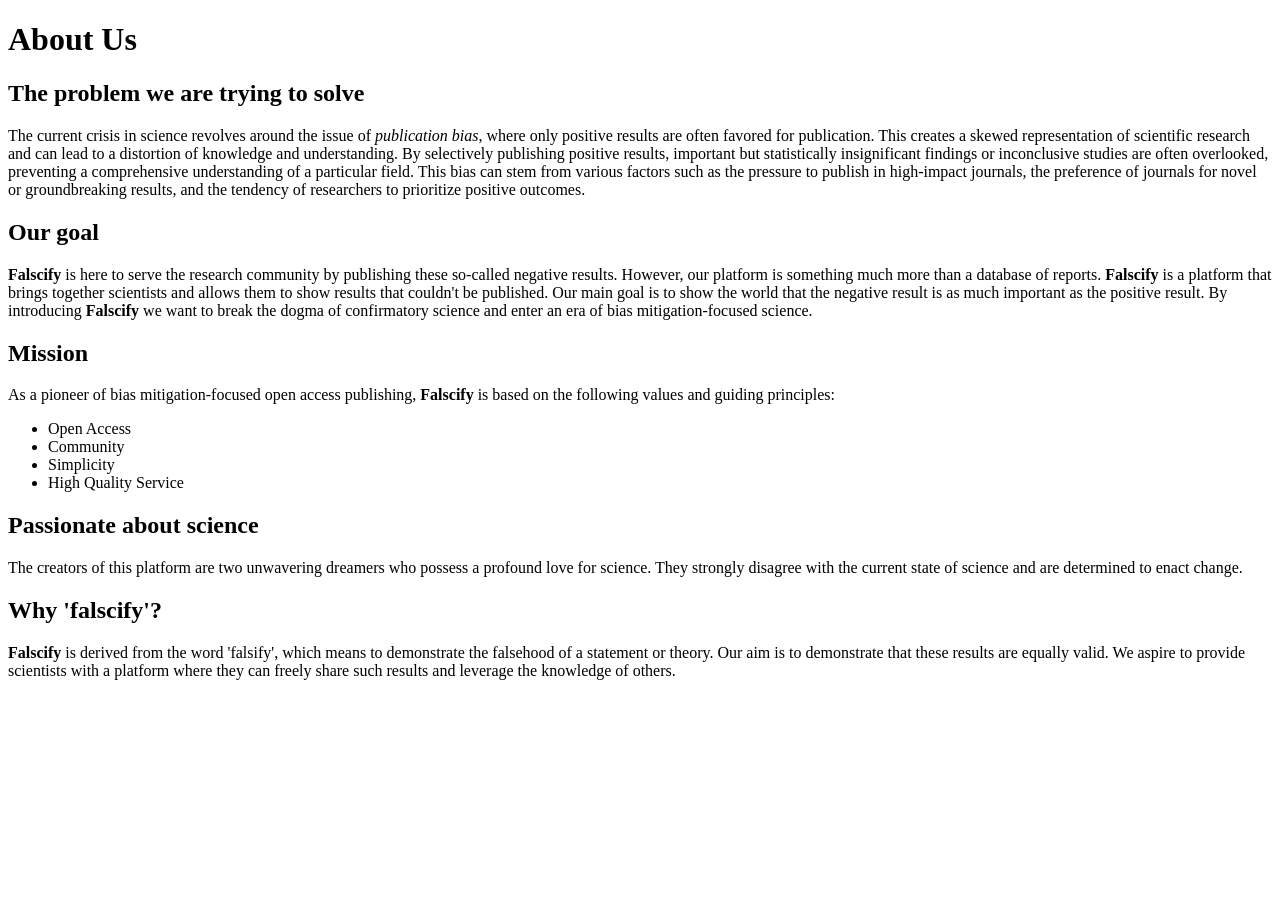
<file: website/en/html/about.html>
<!DOCTYPE html>
<html>
  <div class="body-text-container">

    <h1>About Us</h1>

    <!-- Problem statement -->
    <h2>The problem we are trying to solve</h2>
    <div class="paragraph">
      The current crisis in science revolves around the issue of <i>publication bias</i>,
      where only positive results are often favored for publication. This creates
      a skewed representation of scientific research and can lead to a distortion
      of knowledge and understanding. By selectively publishing positive results,
      important but statistically insignificant findings or inconclusive studies
      are often overlooked, preventing a comprehensive understanding of a particular
      field. This bias can stem from various factors such as the pressure to publish in
      high-impact journals, the preference of journals for novel or groundbreaking results,
      and the tendency of researchers to prioritize positive outcomes.
    </div>

    <!-- Goal -->
    <h2>Our goal</h2>
    <div class="paragraph">
      <b>Falscify</b> is here to serve the research community by publishing these so-called negative
      results. However, our platform is something much more than a database of reports.
      <b>Falscify</b> is a platform that brings together scientists and allows them to show
      results that couldn't be published. Our main goal is to show the world that the
      negative result is as much important as the positive result. By introducing
      <b>Falscify</b> we want to break the dogma of confirmatory science and enter an era
      of bias mitigation-focused science.
    </div>

    <!-- Mission -->
    <h2>Mission</h2>
    <div class="paragraph">
      As a pioneer of bias mitigation-focused open access publishing,
      <b>Falscify</b> is based on the following values and guiding principles:
      <ul class="bullet-list">
        <li>Open Access</li>
        <li>Community</li>
        <li>Simplicity</li>
        <li>High Quality Service</li>
      </ul>
    </div>

    <!-- Team -->
    <h2>Passionate about science</h2>
    <div class="paragraph">
      The creators of this platform are two unwavering dreamers who possess a
      profound love for science. They strongly disagree with the current state
      of science and are determined to enact change.
    </div>

    <!-- Name -->
    <h2><b>Why 'falscify'?</b></h2>
    <div class="paragraph">
      <b>Falscify</b> is derived from the word 'falsify', which means to demonstrate the
      falsehood of a statement or theory. Our aim is to demonstrate that these
      results are equally valid. We aspire to provide scientists with a platform
      where they can freely share such results and leverage the knowledge of others.
    </div>
  </div>
</html>
</file>
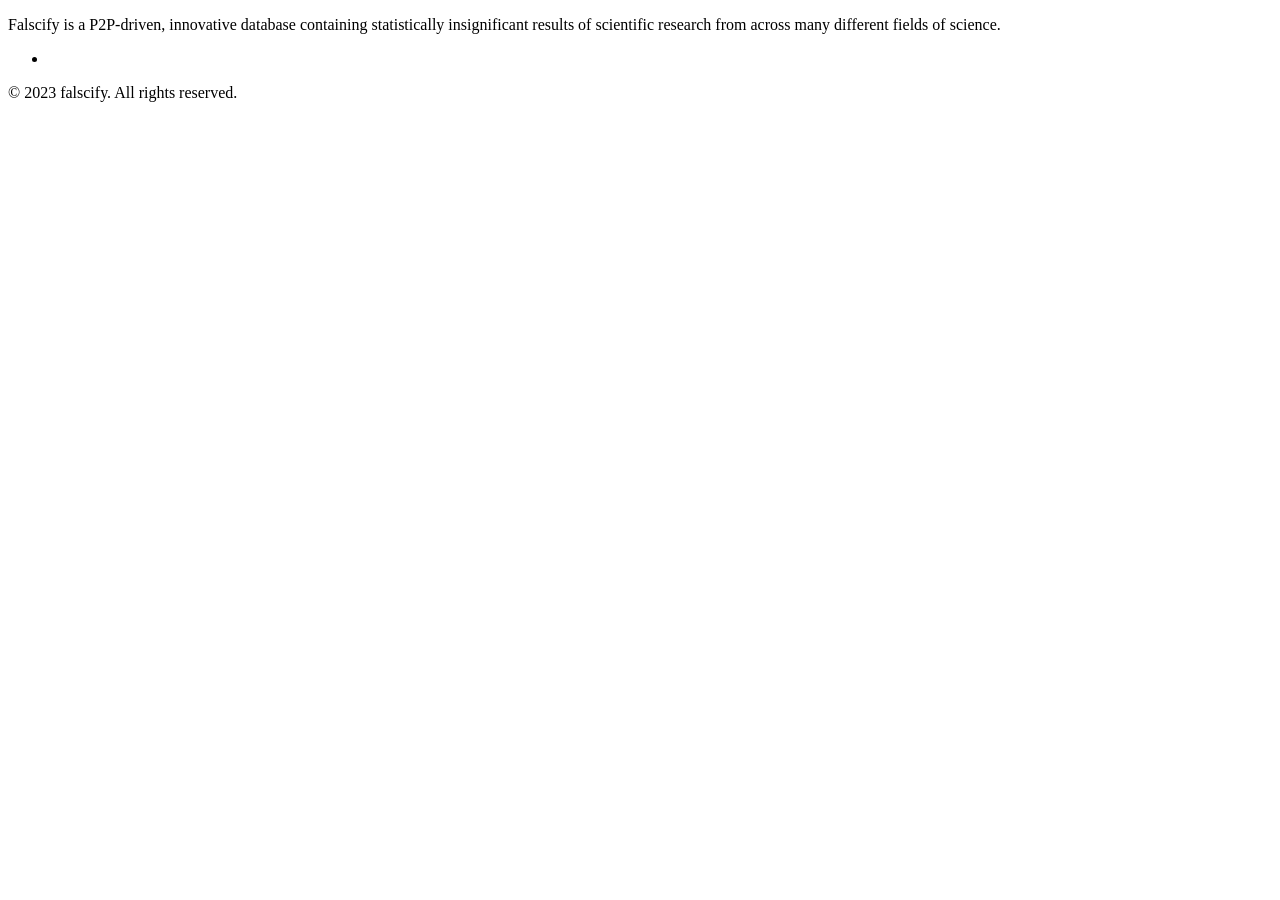
<file: website/en/html/footer.html>
<!DOCTYPE html>
<html>
<footer class="footer">
  <div id="footer-container">
    <div id="company-data">
      <p id="company-description">

        Falscify is a P2P-driven, innovative database containing
        statistically insignificant results of scientific research
        from across many different fields of science.

      </p>
      <ul class="list social-media">
        <li class="list-item">
          <a href="https://www.linkedin.com/" target="_blank" class="list-link">
            <i class="ri-linkedin-line"></i>
          </a>
          <a href="https://twitter.com/" target="_blank" class="list-link">
            <i class="ri-twitter-line"></i>
          </a>
          <a href="https://www.instagram.com/" target="_blank" class="list-link">
            <i class="ri-instagram-line"></i>
          </a>
        </li>
      </ul>
      <span class="copyright-notice">&copy; 2023 falscify. All rights reserved.</span>
    </div>
  </div>
</footer>
</html>
</file>
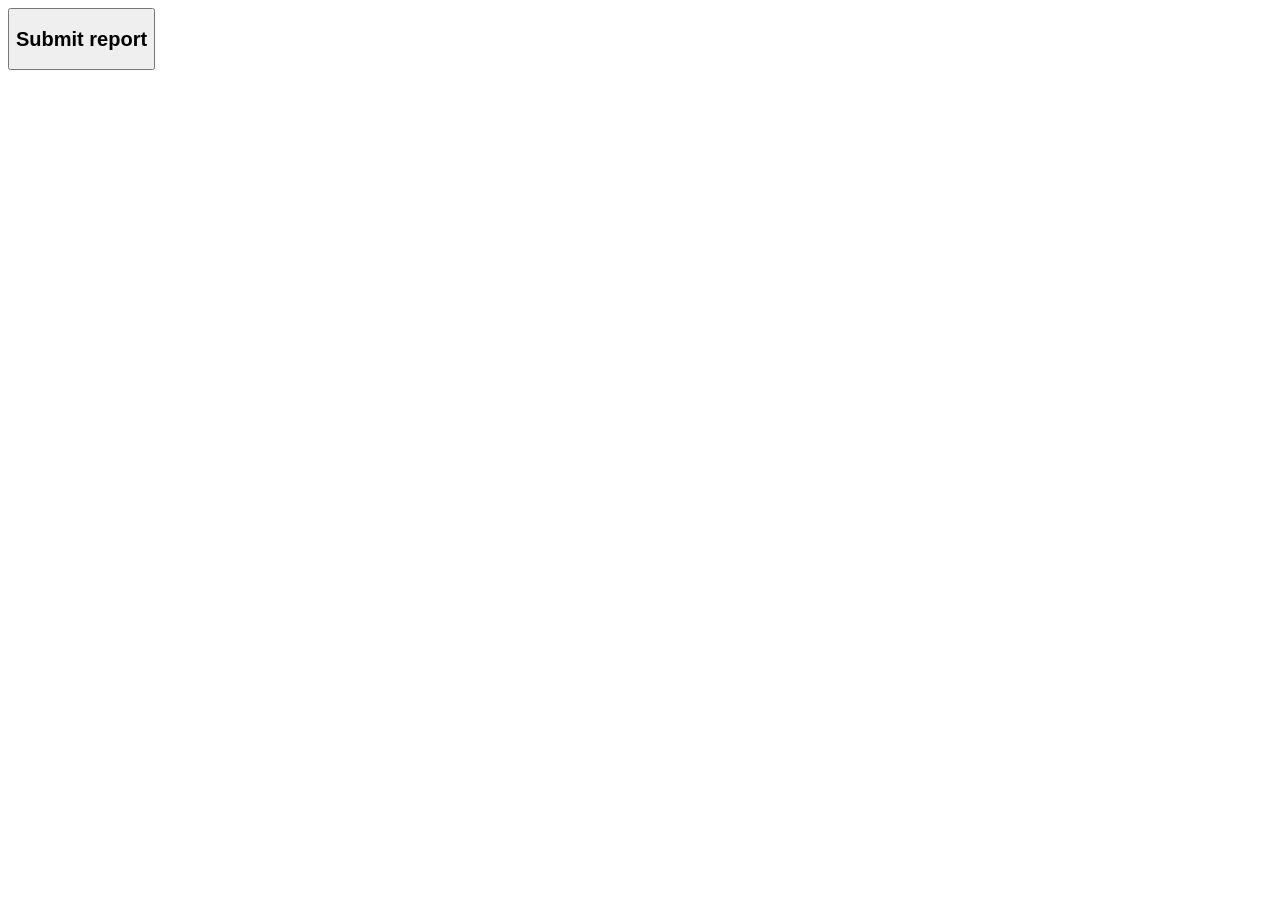
<file: website/en/html/report_submit_btn.html>
<!DOCTYPE html>
<html>
<div class="container submission-btn-container">
  <a href="/en/submit.php">
    <button class="btn submission-btn">
      <h2>Submit report</h2>
      <i class="ri-check-line"></i>
    </button>
  </a>
</div>

</html>
</file>
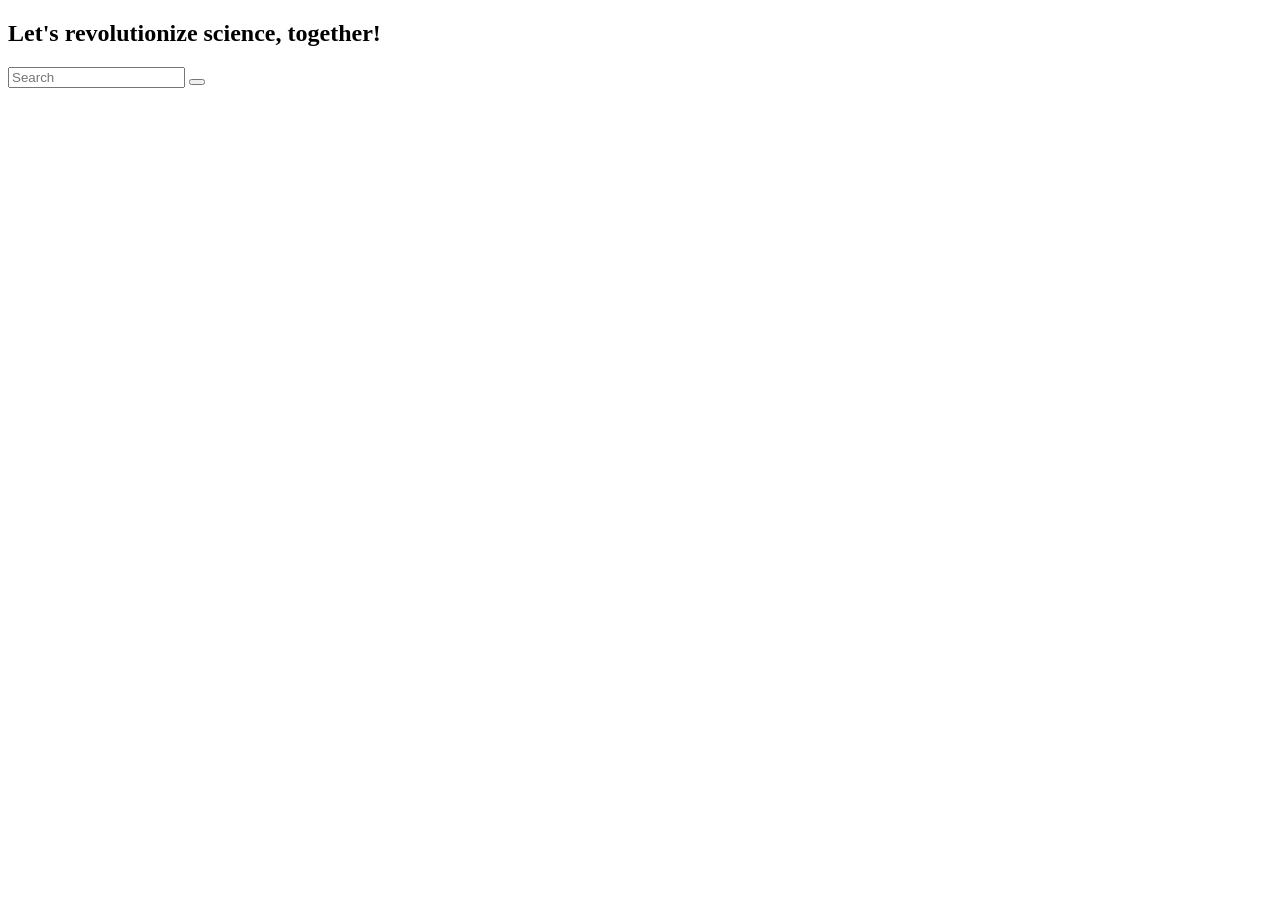
<file: website/en/html/search_bar.html>
<!DOCTYPE html>
<html>
<div class="container search-bar-container">
  <h2>Let's revolutionize science, together!</h2>
  <form action="search.php" method="post" class="search-bar">
    <input type="search" name="query" id="search" placeholder="Search">
    <button class="btn" id="search-btn">
      <i class="ri-search-line" type="submit"></i>
    </button>
  </form>
</div>
</html>
</file>
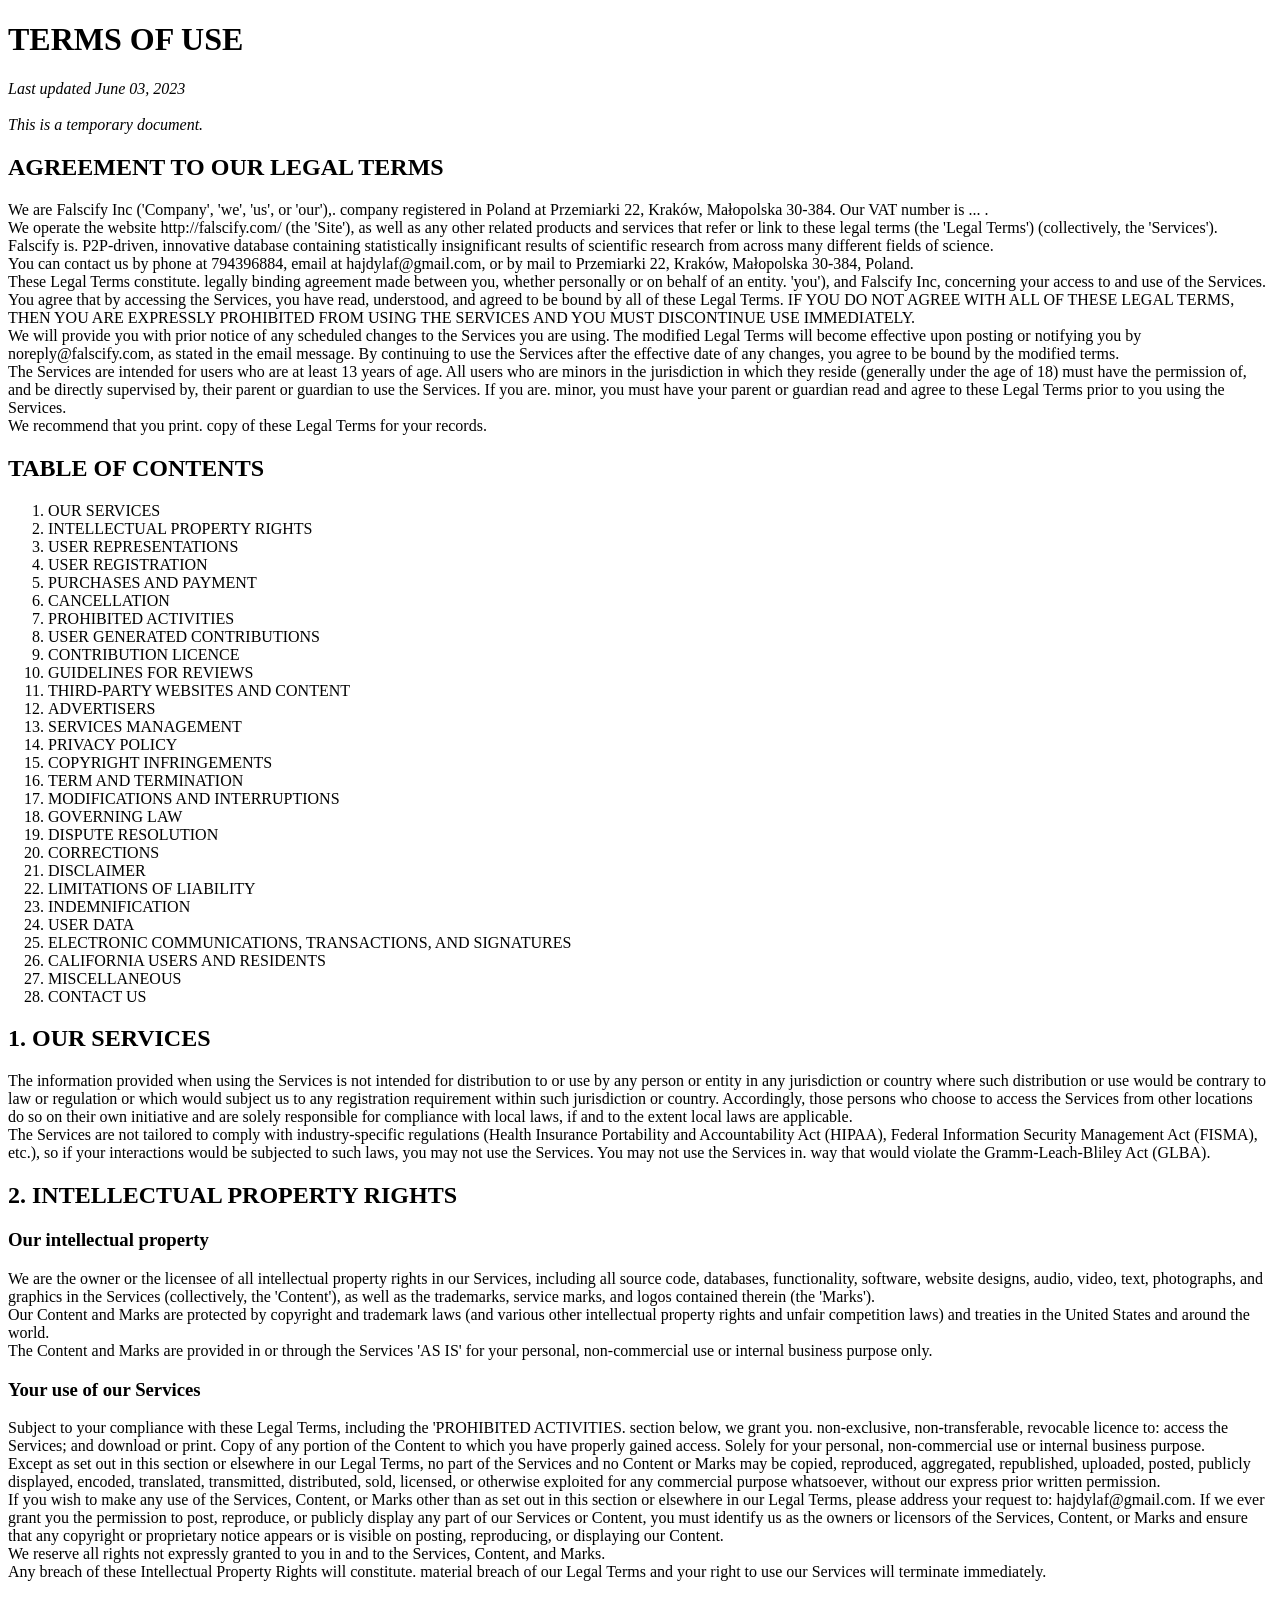
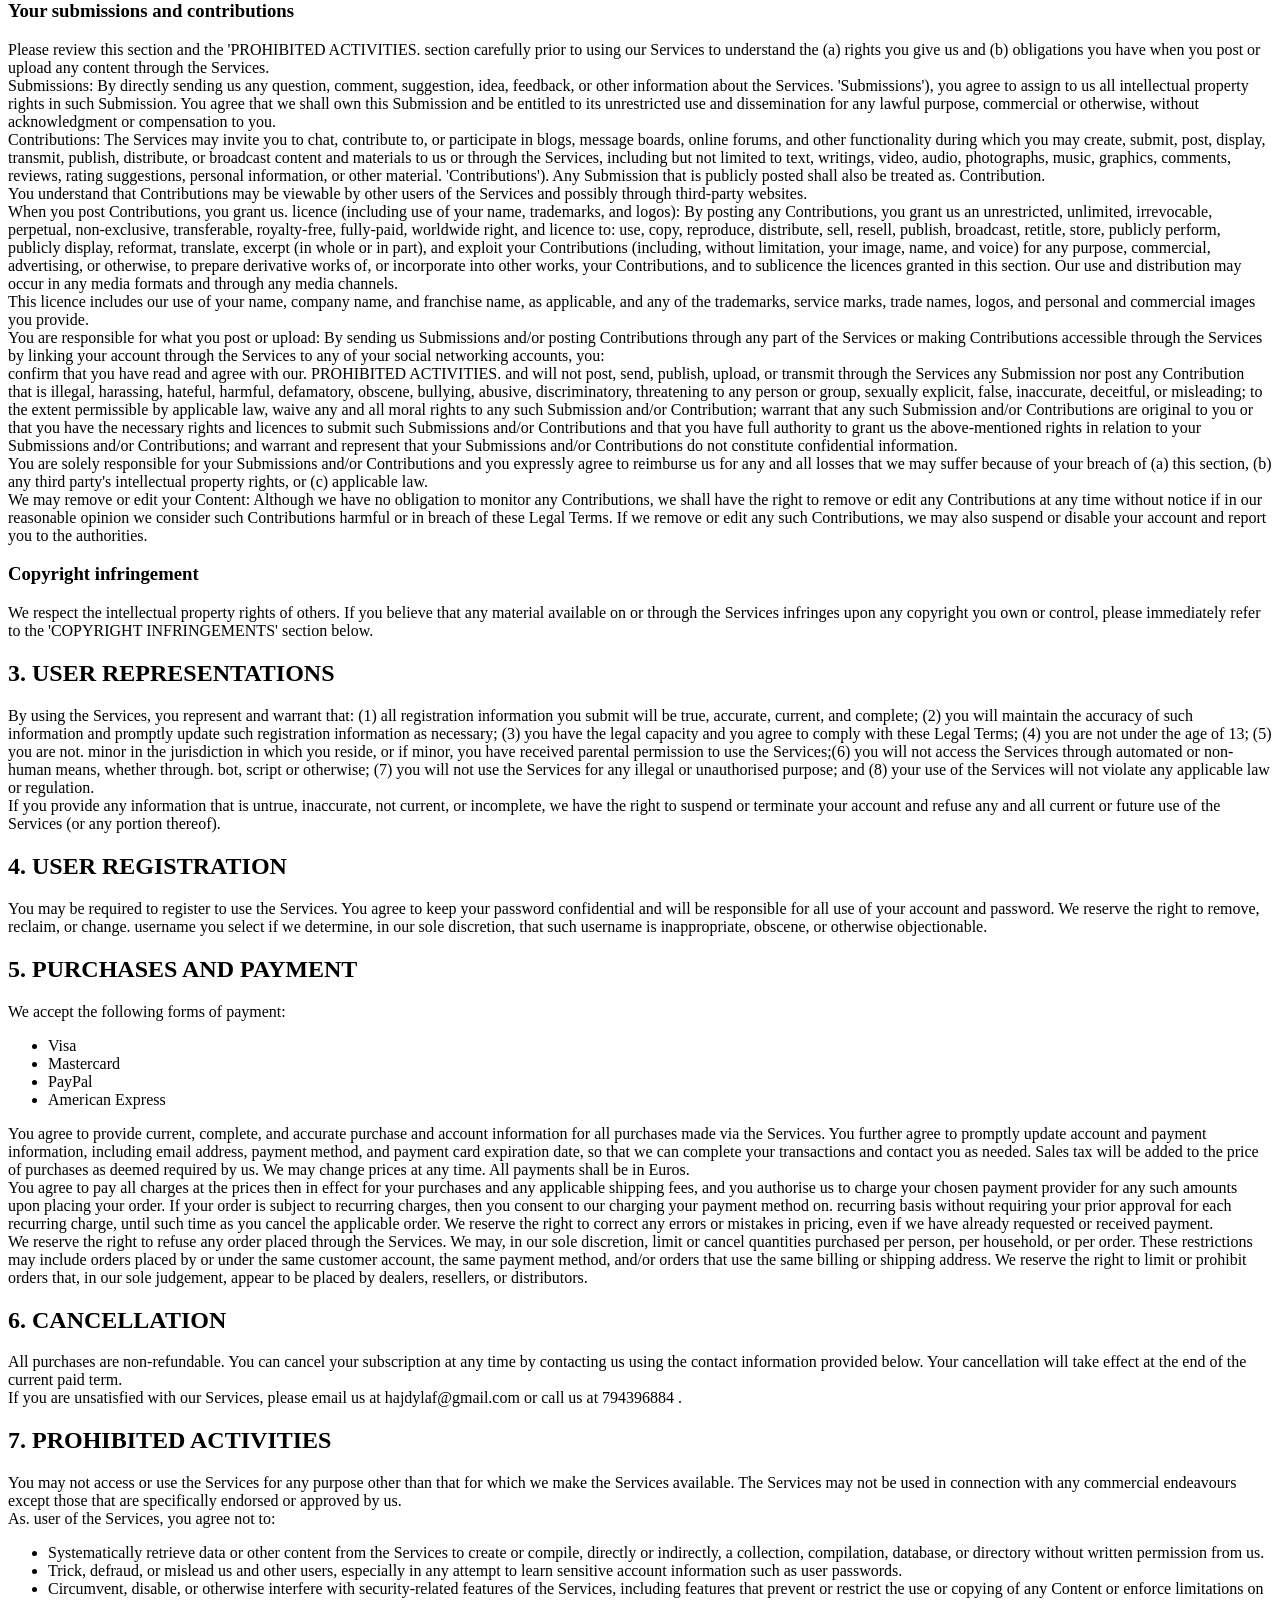
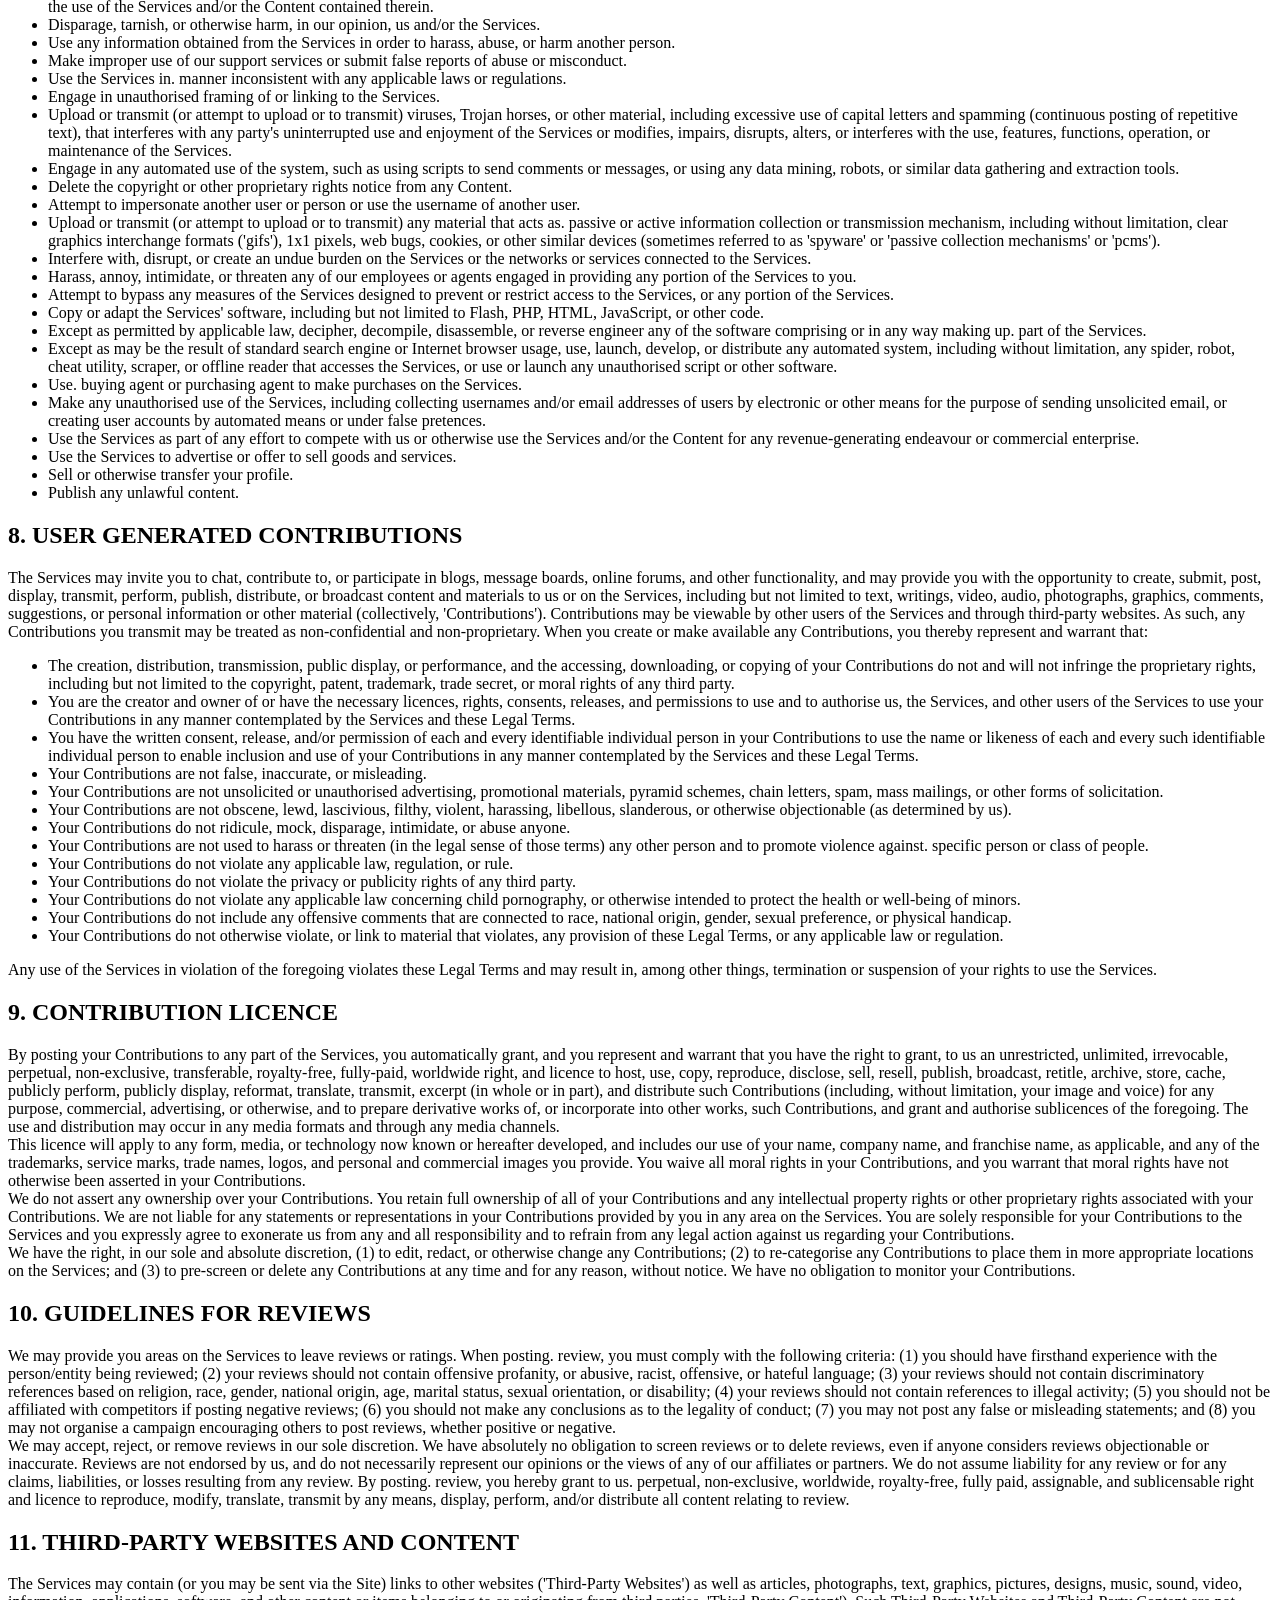
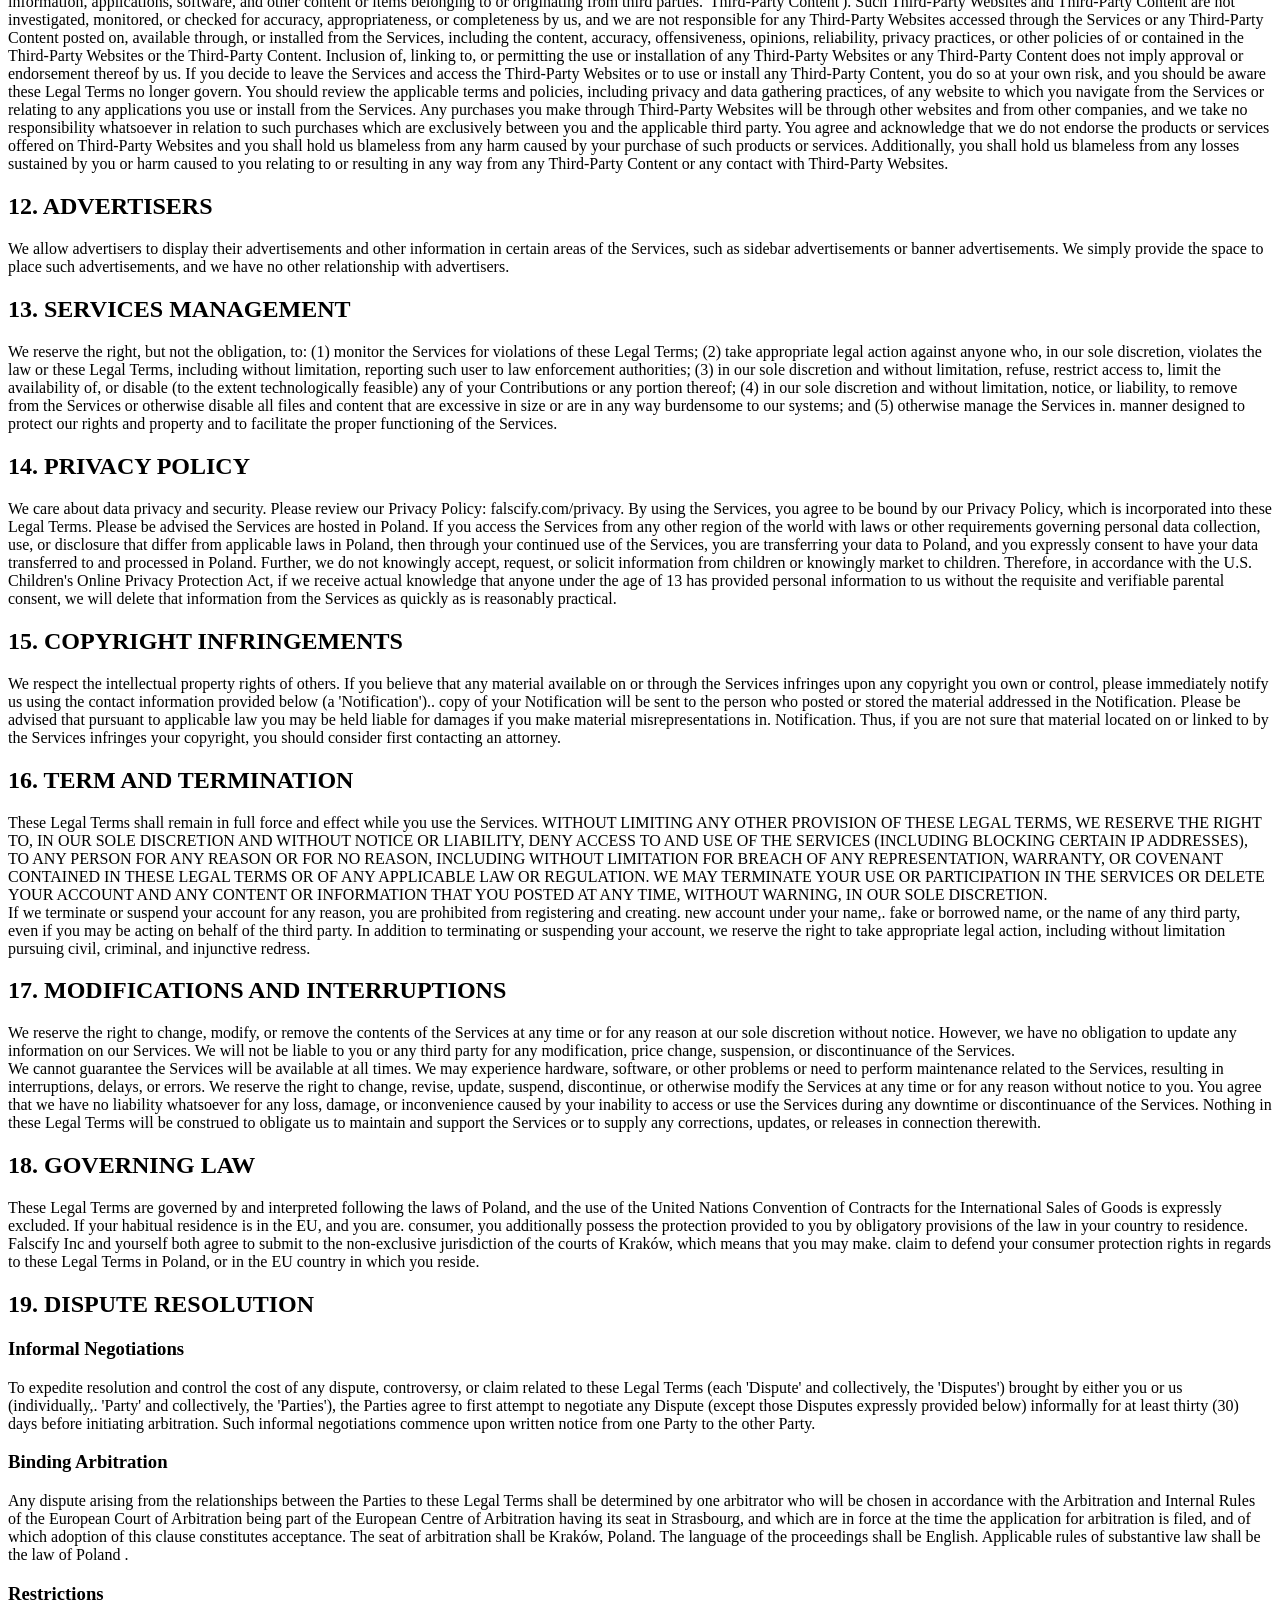
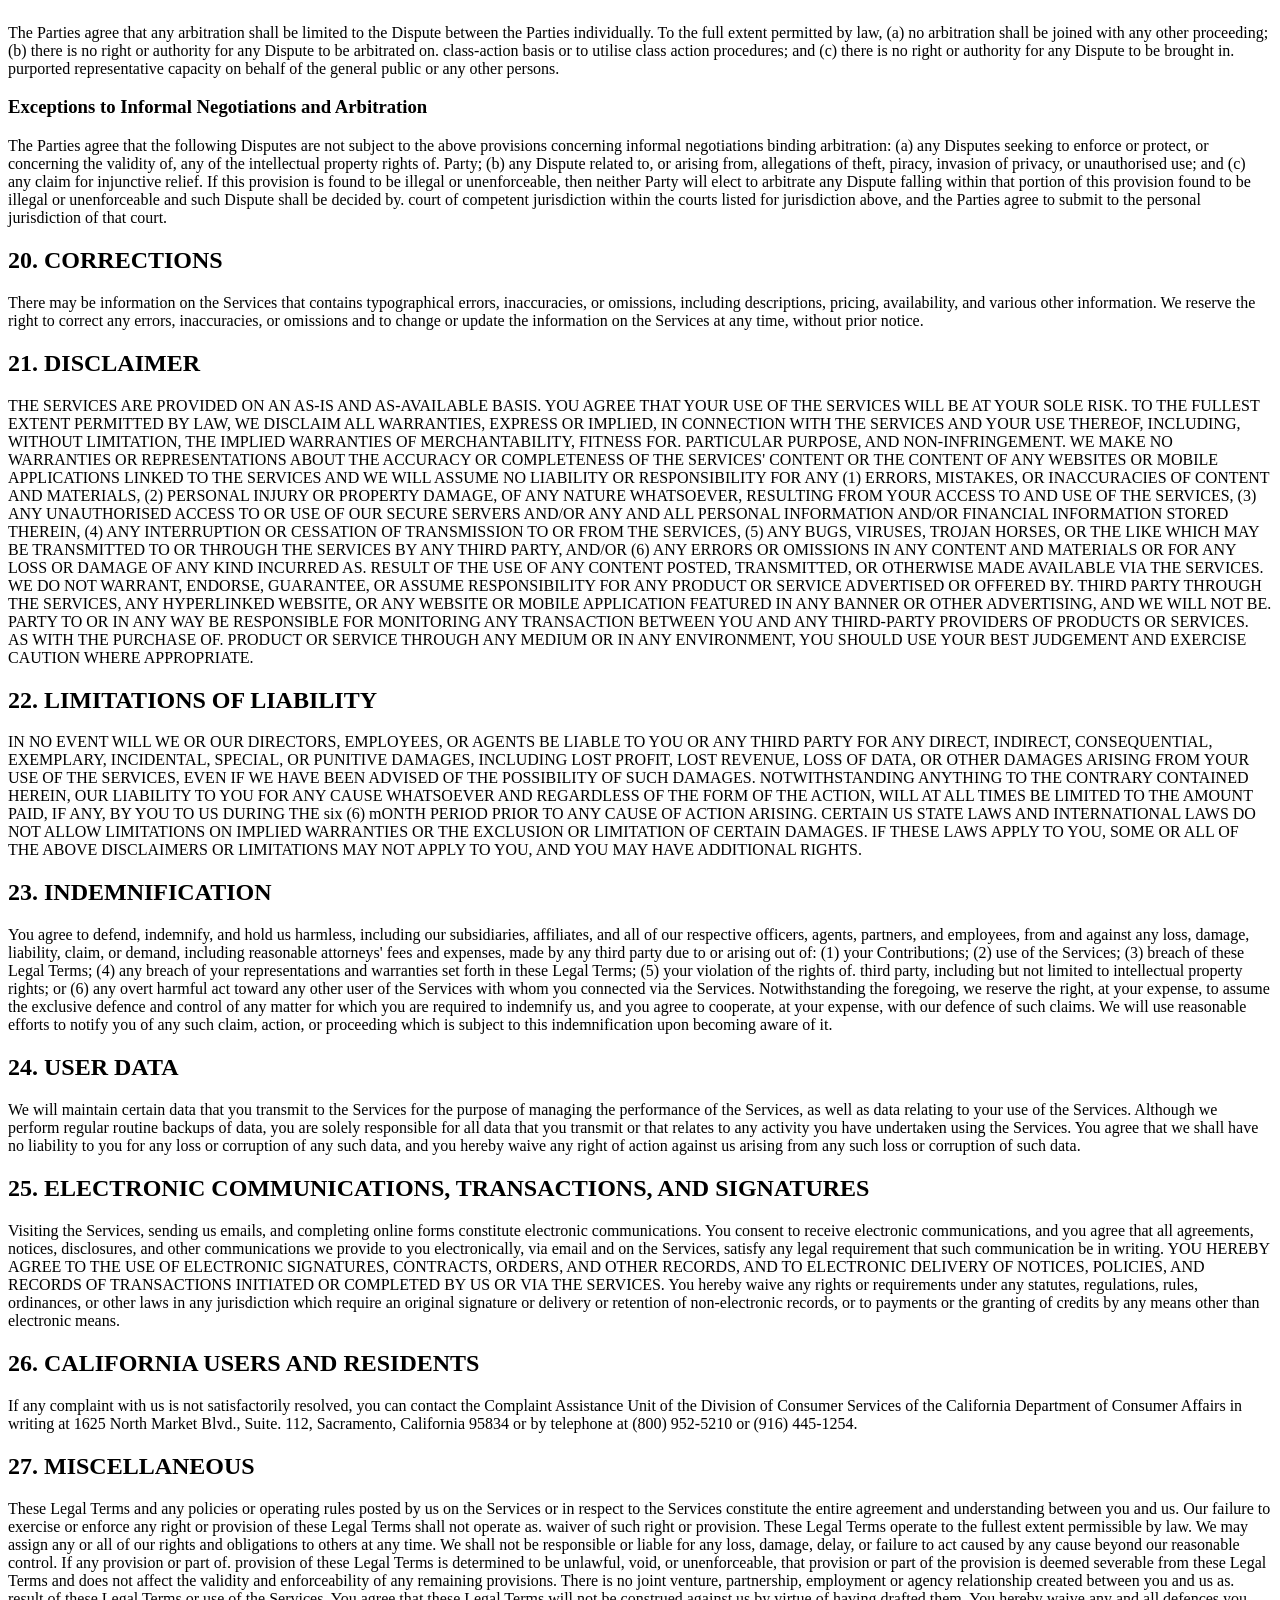
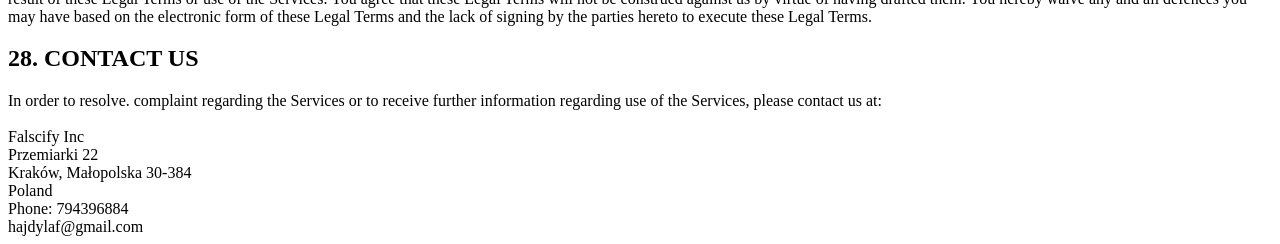
<file: website/en/html/terms.html>
<!DOCTYPE html>
<html>

<div class="body-text-container">
  <h1>TERMS OF USE</h1>
  <i>Last updated June 03, 2023</i>
  <br><br>
  <i>This is a temporary document.</i>
  <h2>AGREEMENT TO OUR LEGAL TERMS</h2>
  <div class="paragraph">
    We are Falscify Inc ('Company', 'we', 'us', or 'our'),. company registered in Poland at Przemiarki 22, Kraków,
    Małopolska 30-384. Our VAT number is ... .
  </div>
  <div class="paragraph">
    We operate the website http://falscify.com/ (the 'Site'), as well as any other related products and services that
    refer or link to these legal terms (the 'Legal Terms') (collectively, the 'Services').
  </div>
  <div class="paragraph">
    Falscify is. P2P-driven, innovative database containing statistically insignificant results of scientific research
    from across many different fields of science.
  </div>
  <div class="paragraph">
    You can contact us by phone at 794396884, email at hajdylaf@gmail.com, or by mail to Przemiarki 22, Kraków,
    Małopolska 30-384, Poland.
  </div>
  <div class="paragraph">
    These Legal Terms constitute. legally binding agreement made between you, whether personally or on behalf of an
    entity. 'you'), and Falscify Inc, concerning your access to and use of the Services. You agree that by accessing
    the Services, you have read, understood, and agreed to be bound by all of these Legal Terms. IF YOU DO NOT AGREE
    WITH ALL OF THESE LEGAL TERMS, THEN YOU ARE EXPRESSLY PROHIBITED FROM USING THE SERVICES AND YOU MUST DISCONTINUE
    USE IMMEDIATELY.
  </div>
  <div class="paragraph">
    We will provide you with prior notice of any scheduled changes to the Services you are using. The modified Legal
    Terms will become effective upon posting or notifying you by noreply@falscify.com, as stated in the email message.
    By continuing to use the Services after the effective date of any changes, you agree to be bound by the modified
    terms.
  </div>
  <div class="paragraph">
    The Services are intended for users who are at least 13 years of age. All users who are minors in the jurisdiction
    in which they reside (generally under the age of 18) must have the permission of, and be directly supervised by,
    their parent or guardian to use the Services. If you are. minor, you must have your parent or guardian read and
    agree to these Legal Terms prior to you using the Services.
  </div>
  <div class="paragraph">
    We recommend that you print. copy of these Legal Terms for your records.
  </div>
  <h2>TABLE OF CONTENTS</h2>
  <div class="paragraph">
    <ol>
      <li>OUR SERVICES</li>
      <li>INTELLECTUAL PROPERTY RIGHTS</li>
      <li>USER REPRESENTATIONS</li>
      <li>USER REGISTRATION</li>
      <li>PURCHASES AND PAYMENT</li>
      <li>CANCELLATION</li>
      <li>PROHIBITED ACTIVITIES</li>
      <li>USER GENERATED CONTRIBUTIONS</li>
      <li>CONTRIBUTION LICENCE</li>
      <li>GUIDELINES FOR REVIEWS</li>
      <li>THIRD-PARTY WEBSITES AND CONTENT</li>
      <li>ADVERTISERS</li>
      <li>SERVICES MANAGEMENT</li>
      <li>PRIVACY POLICY</li>
      <li>COPYRIGHT INFRINGEMENTS</li>
      <li>TERM AND TERMINATION</li>
      <li>MODIFICATIONS AND INTERRUPTIONS</li>
      <li>GOVERNING LAW</li>
      <li>DISPUTE RESOLUTION</li>
      <li>CORRECTIONS</li>
      <li>DISCLAIMER</li>
      <li>LIMITATIONS OF LIABILITY</li>
      <li>INDEMNIFICATION</li>
      <li>USER DATA</li>
      <li>ELECTRONIC COMMUNICATIONS, TRANSACTIONS, AND SIGNATURES</li>
      <li>CALIFORNIA USERS AND RESIDENTS</li>
      <li>MISCELLANEOUS</li>
      <li>CONTACT US</li>
    </ol>
  </div>
  <h2>1. OUR SERVICES</h2>
  <div class="paragraph">
    The information provided when using the Services is not intended for distribution to or use by any person or
    entity
    in any jurisdiction or country where such distribution or use would be contrary to law or regulation or which
    would
    subject us to any registration requirement within such jurisdiction or country. Accordingly, those persons who
    choose to access the Services from other locations do so on their own initiative and are solely responsible for
    compliance with local laws, if and to the extent local laws are applicable.
  </div>
  <div class="paragraph">
    The Services are not tailored to comply with industry-specific regulations (Health Insurance Portability and
    Accountability Act (HIPAA), Federal Information Security Management Act (FISMA), etc.), so if your interactions
    would be subjected to such laws, you may not use the Services. You may not use the Services in. way that would
    violate the Gramm-Leach-Bliley Act (GLBA).
  </div>
  <h2>2. INTELLECTUAL PROPERTY RIGHTS</h2>
  <h3>Our intellectual property</h3>
  <div class="paragraph">
    We are the owner or the licensee of all intellectual property rights in our Services, including all source code,
    databases, functionality, software, website designs, audio, video, text, photographs, and graphics in the Services
    (collectively, the 'Content'), as well as the trademarks, service marks, and logos contained therein (the
    'Marks').
  </div>
  <div class="paragraph">
    Our Content and Marks are protected by copyright and trademark laws (and various other intellectual property
    rights and unfair competition laws) and treaties in the United States and around the world.
  </div>
  <div class="paragraph">
    The Content and Marks are provided in or through the Services 'AS IS' for your personal, non-commercial use or
    internal business purpose only.
  </div>
  <h3>Your use of our Services</h3>
  <div class="paragraph">
    Subject to your compliance with these Legal Terms, including the 'PROHIBITED ACTIVITIES. section below, we grant
    you. non-exclusive, non-transferable, revocable licence to: access the Services; and
    download or print. Copy of any portion of the Content to which you have properly gained access.
    Solely for your personal, non-commercial use or internal business purpose.
  </div>
  <div class="paragraph">
    Except as set out in this section or elsewhere in our Legal Terms, no part of the Services and no Content or Marks
    may be copied, reproduced, aggregated, republished, uploaded, posted, publicly displayed, encoded, translated,
    transmitted, distributed, sold, licensed, or otherwise exploited for any commercial purpose whatsoever, without
    our express prior written permission.
  </div>
  <div class="paragraph">
    If you wish to make any use of the Services, Content, or Marks other than as set out in this section or elsewhere
    in our Legal Terms, please address your request to: hajdylaf@gmail.com. If we ever grant you the permission to post,
    reproduce, or publicly display any part of our Services or Content, you must identify us as the owners or
    licensors of the Services, Content, or Marks and ensure that any copyright or proprietary notice appears or is
    visible on
    posting, reproducing, or displaying our Content.
  </div>
  <div class="paragraph">
    We reserve all rights not expressly granted to you in and to the Services, Content, and Marks.
  </div>
  <div class="paragraph">
    Any breach of these Intellectual Property Rights will constitute. material breach of our Legal Terms and your
    right
    to use our Services will terminate immediately.
  </div>
  <h3>Your submissions and contributions</h3>
  <div class="paragraph">
    Please review this section and the 'PROHIBITED ACTIVITIES. section carefully prior to using our Services to
    understand the (a) rights you give us and (b) obligations you have when you post or upload any content through
    the Services.
  </div>
  <div class="paragraph">
    Submissions: By directly sending us any question, comment, suggestion, idea, feedback, or other information
    about the Services. 'Submissions'), you agree to assign to us all intellectual property rights in such Submission.
    You
    agree that we shall own this Submission and be entitled to its unrestricted use and dissemination for any lawful
    purpose, commercial or otherwise, without acknowledgment or compensation to you.
  </div>
  <div class="paragraph">
    Contributions: The Services may invite you to chat, contribute to, or participate in blogs, message boards,
    online forums, and other functionality during which you may create, submit, post, display, transmit, publish,
    distribute, or broadcast content and materials to us or through the Services, including but not limited to text,
    writings,
    video, audio, photographs, music, graphics, comments, reviews, rating suggestions, personal information, or
    other material. 'Contributions'). Any Submission that is publicly posted shall also be treated as. Contribution.
  </div>
  <div class="paragraph">
    You understand that Contributions may be viewable by other users of the Services and possibly through third-party
    websites.
  </div>
  <div class="paragraph">
    When you post Contributions, you grant us. licence (including use of your name, trademarks, and logos): By
    posting
    any Contributions, you grant us an unrestricted, unlimited, irrevocable, perpetual, non-exclusive, transferable,
    royalty-free, fully-paid, worldwide right, and licence to: use, copy, reproduce, distribute, sell, resell,
    publish,
    broadcast, retitle, store, publicly perform, publicly display, reformat, translate, excerpt (in whole or in
    part),
    and exploit your Contributions (including, without limitation, your image, name, and voice) for any purpose,
    commercial, advertising, or otherwise, to prepare derivative works of, or incorporate into other works, your
    Contributions, and to sublicence the licences granted in this section. Our use and distribution may occur in any
    media formats and through any media channels.
  </div>
  <div class="paragraph">
    This licence includes our use of your name, company name, and franchise name, as applicable, and any of the
    trademarks, service marks, trade names, logos, and personal and commercial images you provide.
  </div>
  <div class="paragraph">
    You are responsible for what you post or upload: By sending us Submissions and/or posting Contributions through
    any
    part of the Services or making Contributions accessible through the Services by linking your account through the
    Services to any of your social networking accounts, you:
  </div>
  <div class="paragraph">
    confirm that you have read and agree with our. PROHIBITED ACTIVITIES. and will not post, send, publish, upload,
    or
    transmit through the Services any Submission nor post any Contribution that is illegal, harassing, hateful,
    harmful,
    defamatory, obscene, bullying, abusive, discriminatory, threatening to any person or group, sexually explicit,
    false, inaccurate, deceitful, or misleading;
    to the extent permissible by applicable law, waive any and all moral rights to any such Submission and/or
    Contribution;
    warrant that any such Submission and/or Contributions are original to you or that you have the necessary rights
    and
    licences to submit such Submissions and/or Contributions and that you have full authority to grant us the
    above-mentioned rights in relation to your Submissions and/or Contributions; and
    warrant and represent that your Submissions and/or Contributions do not constitute confidential information.
  </div>
  <div class="paragraph">
    You are solely responsible for your Submissions and/or Contributions and you expressly agree to reimburse us for
    any
    and all losses that we may suffer because of your breach of (a) this section, (b) any third party's intellectual
    property rights, or (c) applicable law.
  </div>
  <div class="paragraph">
    We may remove or edit your Content: Although we have no obligation to monitor any Contributions, we shall have
    the
    right to remove or edit any Contributions at any time without notice if in our reasonable opinion we consider
    such
    Contributions harmful or in breach of these Legal Terms. If we remove or edit any such Contributions, we may
    also
    suspend or disable your account and report you to the authorities.
  </div>
  <h3>Copyright infringement</h3>
  <div class="paragraph">
    We respect the intellectual property rights of others. If you believe that any material available on or through
    the
    Services infringes upon any copyright you own or control, please immediately refer to the 'COPYRIGHT
    INFRINGEMENTS'
    section below.
  </div>
  <h2>3. USER REPRESENTATIONS</h2>
  <div class="paragraph">
    By using the Services, you represent and warrant that: (1) all registration information you submit will be true,
    accurate, current, and complete; (2) you will maintain the accuracy of such information and promptly update such
    registration information as necessary; (3) you have the legal capacity and you agree to comply with these Legal
    Terms; (4) you are not under the age of 13; (5) you are not. minor in the jurisdiction in which you reside, or
    if minor, you have received parental permission to use the Services;(6) you will not access the Services through
    automated or non-human means, whether through. bot, script or otherwise; (7) you will not use the Services for
    any illegal or unauthorised purpose; and (8) your use of the Services will not violate any applicable law or
    regulation.
  </div>
  <div class="paragraph">
    If you provide any information that is untrue, inaccurate, not current, or incomplete, we have the right to
    suspend or terminate your account and refuse any and all current or future use of the Services (or any portion
    thereof).
  </div>
  <h2>4. USER REGISTRATION</h2>
  <div class="paragraph">
    You may be required to register to use the Services. You agree to keep your password confidential and will be
    responsible for all use of your account and password. We reserve the right to remove, reclaim, or change.
    username
    you select if we determine, in our sole discretion, that such username is inappropriate, obscene, or otherwise
    objectionable.
  </div>
  <h2>5. PURCHASES AND PAYMENT</h2>
  <div class="paragraph">
    We accept the following forms of payment:
    <ul>
      <li>Visa</li>
      <li>Mastercard</li>
      <li>PayPal</li>
      <li>American Express</li>
    </ul>
  </div>
  <div class="paragraph">
    You agree to provide current, complete, and accurate purchase and account information for all purchases made via
    the
    Services. You further agree to promptly update account and payment information, including email address, payment
    method, and payment card expiration date, so that we can complete your transactions and contact you as needed.
    Sales
    tax will be added to the price of purchases as deemed required by us. We may change prices at any time. All
    payments
    shall be in Euros.
  </div>
  <div class="paragraph">
    You agree to pay all charges at the prices then in effect for your purchases and any applicable shipping fees,
    and
    you authorise us to charge your chosen payment provider for any such amounts upon placing your order. If your
    order
    is subject to recurring charges, then you consent to our charging your payment method on. recurring basis
    without
    requiring your prior approval for each recurring charge, until such time as you cancel the applicable order. We
    reserve the right to correct any errors or mistakes in pricing, even if we have already requested or received
    payment.
  </div>
  <div class="paragraph">
    We reserve the right to refuse any order placed through the Services. We may, in our sole discretion, limit or
    cancel quantities purchased per person, per household, or per order. These restrictions may include orders
    placed
    by
    or under the same customer account, the same payment method, and/or orders that use the same billing or shipping
    address. We reserve the right to limit or prohibit orders that, in our sole judgement, appear to be placed by
    dealers, resellers, or distributors.
  </div>
  <h2>6. CANCELLATION</h2>
  <div class="paragraph">
    All purchases are non-refundable. You can cancel your subscription at any time by contacting us using the
    contact
    information provided below. Your cancellation will take effect at the end of the current paid term.
  </div>
  <div class="paragraph">
    If you are unsatisfied with our Services, please email us at hajdylaf@gmail.com or call us at 794396884 .
  </div>
  <h2>7. PROHIBITED ACTIVITIES</h2>
  <div class="paragraph">
    You may not access or use the Services for any purpose other than that for which we make the Services available.
    The
    Services may not be used in connection with any commercial endeavours except those that are specifically
    endorsed
    or
    approved by us.
  </div>
  <div class="paragraph">
    As. user of the Services, you agree not to:
    <ul>
      <li>Systematically retrieve data or other content from the Services to create or compile, directly or
        indirectly, a
        collection, compilation, database, or directory without written permission from us.</li>
      <li>Trick, defraud, or mislead us and other users, especially in any attempt to learn sensitive account
        information
        such as user passwords.</li>
      <li>Circumvent, disable, or otherwise interfere with security-related features of the Services, including
        features
        that prevent or restrict the use or copying of any Content or enforce limitations on the use of the Services
        and/or
        the Content contained therein.</li>
      <li>Disparage, tarnish, or otherwise harm, in our opinion, us and/or the Services.</li>
      <li>Use any information obtained from the Services in order to harass, abuse, or harm another person.</li>
      <li>Make improper use of our support services or submit false reports of abuse or misconduct.</li>
      <li>Use the Services in. manner inconsistent with any applicable laws or regulations.</li>
      <li>Engage in unauthorised framing of or linking to the Services.</li>
      <li>Upload or transmit (or attempt to upload or to transmit) viruses, Trojan horses, or other material,
        including
        excessive use of capital letters and spamming (continuous posting of repetitive text), that interferes with
        any
        party's uninterrupted use and enjoyment of the Services or modifies, impairs, disrupts, alters, or
        interferes
        with
        the use, features, functions, operation, or maintenance of the Services.</li>
      <li>Engage in any automated use of the system, such as using scripts to send comments or messages, or using
        any
        data
        mining, robots, or similar data gathering and extraction tools.</li>
      <li>Delete the copyright or other proprietary rights notice from any Content.</li>
      <li>Attempt to impersonate another user or person or use the username of another user.</li>
      <li>Upload or transmit (or attempt to upload or to transmit) any material that acts as. passive or active
        information
        collection or transmission mechanism, including without limitation, clear graphics interchange formats
        ('gifs'), 1x1
        pixels, web bugs, cookies, or other similar devices (sometimes referred to as 'spyware' or 'passive
        collection
        mechanisms' or 'pcms').</li>
      <li>Interfere with, disrupt, or create an undue burden on the Services or the networks or services connected
        to
        the
        Services.</li>
      <li>Harass, annoy, intimidate, or threaten any of our employees or agents engaged in providing any portion of
        the
        Services to you.</li>
      <li>Attempt to bypass any measures of the Services designed to prevent or restrict access to the Services, or
        any
        portion of the Services.</li>
      <li>Copy or adapt the Services' software, including but not limited to Flash, PHP, HTML, JavaScript, or other
        code.
      </li>
      <li>Except as permitted by applicable law, decipher, decompile, disassemble, or reverse engineer any of the
        software
        comprising or in any way making up. part of the Services.</li>
      <li>Except as may be the result of standard search engine or Internet browser usage, use, launch, develop, or
        distribute any automated system, including without limitation, any spider, robot, cheat utility, scraper, or
        offline
        reader that accesses the Services, or use or launch any unauthorised script or other software.</li>
      <li>Use. buying agent or purchasing agent to make purchases on the Services. </li>
      <li>Make any unauthorised use of the Services, including collecting usernames and/or email addresses of users
        by
        electronic or other means for the purpose of sending unsolicited email, or creating user accounts by
        automated
        means
        or under false pretences.</li>
      <li>Use the Services as part of any effort to compete with us or otherwise use the Services and/or the Content
        for any
        revenue-generating endeavour or commercial enterprise.</li>
      <li>Use the Services to advertise or offer to sell goods and services.</li>
      <li>Sell or otherwise transfer your profile.</li>
      <li>Publish any unlawful content.</li>
    </ul>
  </div>
  <h2>8. USER GENERATED CONTRIBUTIONS</h2>
  <div class="paragraph">
    The Services may invite you to chat, contribute to, or participate in blogs, message boards, online forums, and
    other functionality, and may provide you with the opportunity to create, submit, post, display, transmit,
    perform,
    publish, distribute, or broadcast content and materials to us or on the Services, including but not limited to
    text,
    writings, video, audio, photographs, graphics, comments, suggestions, or personal information or other material
    (collectively, 'Contributions'). Contributions may be viewable by other users of the Services and through
    third-party websites. As such, any Contributions you transmit may be treated as non-confidential and
    non-proprietary. When you create or make available any Contributions, you thereby represent and warrant that:
    <ul>
      <li>The creation, distribution, transmission, public display, or performance, and the accessing, downloading,
        or
        copying of your Contributions do not and will not infringe the proprietary rights, including but not limited
        to the copyright, patent, trademark, trade secret, or moral rights of any third party.</li>
      <li>You are the creator and owner of or have the necessary licences, rights, consents, releases, and
        permissions
        to use and to authorise us, the Services, and other users of the Services to use your Contributions in any
        manner contemplated by the Services and these Legal Terms.</li>
      <li>You have the written consent, release, and/or permission of each and every identifiable individual person
        in
        your Contributions to use the name or likeness of each and every such identifiable individual person to
        enable
        inclusion and use of your Contributions in any manner contemplated by the Services and these Legal Terms.
      </li>
      <li>Your Contributions are not false, inaccurate, or misleading.</li>
      <li>Your Contributions are not unsolicited or unauthorised advertising, promotional materials, pyramid
        schemes,
        chain letters, spam, mass mailings, or other forms of solicitation.</li>
      <li>Your Contributions are not obscene, lewd, lascivious, filthy, violent, harassing, libellous, slanderous,
        or
        otherwise objectionable (as determined by us).</li>
      <li>Your Contributions do not ridicule, mock, disparage, intimidate, or abuse anyone.</li>
      <li>Your Contributions are not used to harass or threaten (in the legal sense of those terms) any other person
        and to promote violence against. specific person or class of people.</li>
      <li>Your Contributions do not violate any applicable law, regulation, or rule.</li>
      <li>Your Contributions do not violate the privacy or publicity rights of any third party.</li>
      <li>Your Contributions do not violate any applicable law concerning child pornography, or otherwise intended
        to
        protect the health or well-being of minors.</li>
      <li>Your Contributions do not include any offensive comments that are connected to race, national origin,
        gender, sexual preference, or physical handicap.</li>
      <li>Your Contributions do not otherwise violate, or link to material that violates, any provision of these
        Legal
        Terms, or any applicable law or regulation.</li>
    </ul>
    Any use of the Services in violation of the foregoing violates these Legal Terms and may result in, among other
    things, termination or suspension of your rights to use the Services.
  </div>
  <h2>9. CONTRIBUTION LICENCE</h2>
  <div class="paragraph">
    By posting your Contributions to any part of the Services, you automatically grant, and you represent and
    warrant
    that you have the right to grant, to us an unrestricted, unlimited, irrevocable, perpetual, non-exclusive,
    transferable, royalty-free, fully-paid, worldwide right, and licence to host, use, copy, reproduce, disclose,
    sell,
    resell, publish, broadcast, retitle, archive, store, cache, publicly perform, publicly display, reformat,
    translate,
    transmit, excerpt (in whole or in part), and distribute such Contributions (including, without limitation, your
    image and voice) for any purpose, commercial, advertising, or otherwise, and to prepare derivative works of, or
    incorporate into other works, such Contributions, and grant and authorise sublicences of the foregoing. The use
    and
    distribution may occur in any media formats and through any media channels.
  </div>
  <div class="paragraph">
    This licence will apply to any form, media, or technology now known or hereafter developed, and includes our use
    of
    your name, company name, and franchise name, as applicable, and any of the trademarks, service marks, trade
    names,
    logos, and personal and commercial images you provide. You waive all moral rights in your Contributions, and you
    warrant that moral rights have not otherwise been asserted in your Contributions.
  </div>
  <div class="paragraph">
    We do not assert any ownership over your Contributions. You retain full ownership of all of your Contributions
    and
    any intellectual property rights or other proprietary rights associated with your Contributions. We are not
    liable
    for any statements or representations in your Contributions provided by you in any area on the Services. You are
    solely responsible for your Contributions to the Services and you expressly agree to exonerate us from any and
    all
    responsibility and to refrain from any legal action against us regarding your Contributions.
  </div>
  <div class="paragraph">
    We have the right, in our sole and absolute discretion, (1) to edit, redact, or otherwise change any
    Contributions;
    (2) to re-categorise any Contributions to place them in more appropriate locations on the Services; and (3) to
    pre-screen or delete any Contributions at any time and for any reason, without notice. We have no obligation to
    monitor your Contributions.
  </div>
  <h2>10. GUIDELINES FOR REVIEWS</h2>
  <div class="paragraph">
    We may provide you areas on the Services to leave reviews or ratings. When posting. review, you must comply with
    the following criteria: (1) you should have firsthand experience with the person/entity being reviewed; (2) your
    reviews should not contain offensive profanity, or abusive, racist, offensive, or hateful language; (3) your
    reviews
    should not contain discriminatory references based on religion, race, gender, national origin, age, marital
    status,
    sexual orientation, or disability; (4) your reviews should not contain references to illegal activity; (5) you
    should not be affiliated with competitors if posting negative reviews; (6) you should not make any conclusions
    as
    to
    the legality of conduct; (7) you may not post any false or misleading statements; and (8) you may not organise a
    campaign encouraging others to post reviews, whether positive or negative.
  </div>
  <div class="paragraph">
    We may accept, reject, or remove reviews in our sole discretion. We have absolutely no obligation to screen
    reviews
    or to delete reviews, even if anyone considers reviews objectionable or inaccurate. Reviews are not endorsed by
    us,
    and do not necessarily represent our opinions or the views of any of our affiliates or partners. We do not
    assume
    liability for any review or for any claims, liabilities, or losses resulting from any review. By posting.
    review,
    you hereby grant to us. perpetual, non-exclusive, worldwide, royalty-free, fully paid, assignable, and
    sublicensable right and licence to reproduce, modify, translate, transmit by any means, display, perform, and/or
    distribute all content relating to review.
  </div>
  <h2>11. THIRD-PARTY WEBSITES AND CONTENT</h2>
  <div class="paragraph">
    The Services may contain (or you may be sent via the Site) links to other websites ('Third-Party Websites') as
    well
    as articles, photographs, text, graphics, pictures, designs, music, sound, video, information, applications,
    software, and other content or items belonging to or originating from third parties. 'Third-Party Content').
    Such
    Third-Party Websites and Third-Party Content are not investigated, monitored, or checked for accuracy,
    appropriateness, or completeness by us, and we are not responsible for any Third-Party Websites accessed through
    the
    Services or any Third-Party Content posted on, available through, or installed from the Services, including the
    content, accuracy, offensiveness, opinions, reliability, privacy practices, or other policies of or contained in
    the
    Third-Party Websites or the Third-Party Content. Inclusion of, linking to, or permitting the use or installation
    of
    any Third-Party Websites or any Third-Party Content does not imply approval or endorsement thereof by us. If you
    decide to leave the Services and access the Third-Party Websites or to use or install any Third-Party Content,
    you
    do so at your own risk, and you should be aware these Legal Terms no longer govern. You should review the
    applicable
    terms and policies, including privacy and data gathering practices, of any website to which you navigate from
    the
    Services or relating to any applications you use or install from the Services. Any purchases you make through
    Third-Party Websites will be through other websites and from other companies, and we take no responsibility
    whatsoever in relation to such purchases which are exclusively between you and the applicable third party. You
    agree
    and acknowledge that we do not endorse the products or services offered on Third-Party Websites and you shall
    hold
    us blameless from any harm caused by your purchase of such products or services. Additionally, you shall hold us
    blameless from any losses sustained by you or harm caused to you relating to or resulting in any way from any
    Third-Party Content or any contact with Third-Party Websites.
  </div>
  <h2>12. ADVERTISERS</h2>
  <div class="paragraph">
    We allow advertisers to display their advertisements and other information in certain areas of the Services,
    such
    as
    sidebar advertisements or banner advertisements. We simply provide the space to place such advertisements, and
    we
    have no other relationship with advertisers.
  </div>
  <h2>13. SERVICES MANAGEMENT</h2>
  <div class="paragraph">
    We reserve the right, but not the obligation, to: (1) monitor the Services for violations of these Legal Terms;
    (2)
    take appropriate legal action against anyone who, in our sole discretion, violates the law or these Legal Terms,
    including without limitation, reporting such user to law enforcement authorities; (3) in our sole discretion and
    without limitation, refuse, restrict access to, limit the availability of, or disable (to the extent
    technologically
    feasible) any of your Contributions or any portion thereof; (4) in our sole discretion and without limitation,
    notice, or liability, to remove from the Services or otherwise disable all files and content that are excessive
    in
    size or are in any way burdensome to our systems; and (5) otherwise manage the Services in. manner designed to
    protect our rights and property and to facilitate the proper functioning of the Services.
  </div>
  <h2>14. PRIVACY POLICY</h2>
  <div class="paragraph">
    We care about data privacy and security. Please review our Privacy Policy: falscify.com/privacy. By using the
    Services, you agree to be bound by our Privacy Policy, which is incorporated into these Legal Terms. Please be
    advised the Services are hosted in Poland. If you access the Services from any other region of the world with
    laws
    or other requirements governing personal data collection, use, or disclosure that differ from applicable laws in
    Poland, then through your continued use of the Services, you are transferring your data to Poland, and you
    expressly consent to have your data transferred to and processed in Poland. Further, we do not knowingly accept,
    request, or solicit information from children or knowingly market to children. Therefore, in accordance with the
    U.S. Children's Online Privacy Protection Act, if we receive actual knowledge that anyone under the age of 13
    has
    provided personal information to us without the requisite and verifiable parental consent, we will delete that
    information from the Services as quickly as is reasonably practical.
  </div>
  <h2>15. COPYRIGHT INFRINGEMENTS</h2>
  <div class="paragraph">
    We respect the intellectual property rights of others. If you believe that any material available on or through
    the
    Services infringes upon any copyright you own or control, please immediately notify us using the contact
    information
    provided below (a 'Notification').. copy of your Notification will be sent to the person who posted or stored
    the
    material addressed in the Notification. Please be advised that pursuant to applicable law you may be held liable
    for
    damages if you make material misrepresentations in. Notification. Thus, if you are not sure that material
    located
    on or linked to by the Services infringes your copyright, you should consider first contacting an attorney.
  </div>
  <h2>16. TERM AND TERMINATION</h2>
  <div class="paragraph">
    These Legal Terms shall remain in full force and effect while you use the Services. WITHOUT LIMITING ANY OTHER
    PROVISION OF THESE LEGAL TERMS, WE RESERVE THE RIGHT TO, IN OUR SOLE DISCRETION AND WITHOUT NOTICE OR LIABILITY,
    DENY ACCESS TO AND USE OF THE SERVICES (INCLUDING BLOCKING CERTAIN IP ADDRESSES), TO ANY PERSON FOR ANY REASON
    OR
    FOR NO REASON, INCLUDING WITHOUT LIMITATION FOR BREACH OF ANY REPRESENTATION, WARRANTY, OR COVENANT CONTAINED IN
    THESE LEGAL TERMS OR OF ANY APPLICABLE LAW OR REGULATION. WE MAY TERMINATE YOUR USE OR PARTICIPATION IN THE
    SERVICES
    OR DELETE YOUR ACCOUNT AND ANY CONTENT OR INFORMATION THAT YOU POSTED AT ANY TIME, WITHOUT WARNING, IN OUR SOLE
    DISCRETION.
  </div>
  <div class="paragraph">
    If we terminate or suspend your account for any reason, you are prohibited from registering and creating. new
    account under your name,. fake or borrowed name, or the name of any third party, even if you may be acting on
    behalf of the third party. In addition to terminating or suspending your account, we reserve the right to take
    appropriate legal action, including without limitation pursuing civil, criminal, and injunctive redress.
  </div>
  <h2>17. MODIFICATIONS AND INTERRUPTIONS</h2>
  <div class="paragraph">
    We reserve the right to change, modify, or remove the contents of the Services at any time or for any reason at
    our
    sole discretion without notice. However, we have no obligation to update any information on our Services. We
    will
    not be liable to you or any third party for any modification, price change, suspension, or discontinuance of the
    Services.
  </div>
  <div class="paragraph">
    We cannot guarantee the Services will be available at all times. We may experience hardware, software, or other
    problems or need to perform maintenance related to the Services, resulting in interruptions, delays, or errors.
    We
    reserve the right to change, revise, update, suspend, discontinue, or otherwise modify the Services at any time
    or
    for any reason without notice to you. You agree that we have no liability whatsoever for any loss, damage, or
    inconvenience caused by your inability to access or use the Services during any downtime or discontinuance of
    the
    Services. Nothing in these Legal Terms will be construed to obligate us to maintain and support the Services or
    to
    supply any corrections, updates, or releases in connection therewith.
  </div>
  <h2>18. GOVERNING LAW</h2>
  <div class="paragraph">
    These Legal Terms are governed by and interpreted following the laws of Poland, and the use of the United
    Nations
    Convention of Contracts for the International Sales of Goods is expressly excluded. If your habitual residence
    is
    in
    the EU, and you are. consumer, you additionally possess the protection provided to you by obligatory provisions
    of
    the law in your country to residence. Falscify Inc and yourself both agree to submit to the non-exclusive
    jurisdiction of the courts of Kraków, which means that you may make. claim to defend your consumer protection
    rights in regards to these Legal Terms in Poland, or in the EU country in which you reside.
  </div>
  <h2>19. DISPUTE RESOLUTION</h2>
  <h3>Informal Negotiations</h3>
  <div class="paragraph">
    To expedite resolution and control the cost of any dispute, controversy, or claim related to these Legal Terms
    (each
    'Dispute' and collectively, the 'Disputes') brought by either you or us (individually,. 'Party' and
    collectively,
    the 'Parties'), the Parties agree to first attempt to negotiate any Dispute (except those Disputes expressly
    provided below) informally for at least thirty (30) days before initiating arbitration. Such informal
    negotiations
    commence upon written notice from one Party to the other Party.
  </div>
  <h3>Binding Arbitration</h3>
  <div class="paragraph">
    Any dispute arising from the relationships between the Parties to these Legal Terms shall be determined by one
    arbitrator who will be chosen in accordance with the Arbitration and Internal Rules of the European Court of
    Arbitration being part of the European Centre of Arbitration having its seat in Strasbourg, and which are in
    force
    at the time the application for arbitration is filed, and of which adoption of this clause constitutes
    acceptance.
    The seat of arbitration shall be Kraków, Poland. The language of the proceedings shall be English. Applicable
    rules
    of substantive law shall be the law of Poland .
  </div>
  <h3>Restrictions</h3>
  <div class="paragraph">
    The Parties agree that any arbitration shall be limited to the Dispute between the Parties individually. To the
    full
    extent permitted by law, (a) no arbitration shall be joined with any other proceeding; (b) there is no right or
    authority for any Dispute to be arbitrated on. class-action basis or to utilise class action procedures; and (c)
    there is no right or authority for any Dispute to be brought in. purported representative capacity on behalf of
    the
    general public or any other persons.
  </div>
  <h3>Exceptions to Informal Negotiations and Arbitration</h3>
  <div class="paragraph">
    The Parties agree that the following Disputes are not subject to the above provisions concerning informal
    negotiations binding arbitration: (a) any Disputes seeking to enforce or protect, or concerning the validity of,
    any
    of the intellectual property rights of. Party; (b) any Dispute related to, or arising from, allegations of
    theft,
    piracy, invasion of privacy, or unauthorised use; and (c) any claim for injunctive relief. If this provision is
    found to be illegal or unenforceable, then neither Party will elect to arbitrate any Dispute falling within that
    portion of this provision found to be illegal or unenforceable and such Dispute shall be decided by. court of
    competent jurisdiction within the courts listed for jurisdiction above, and the Parties agree to submit to the
    personal jurisdiction of that court.
  </div>
  <h2>20. CORRECTIONS</h2>
  <div class="paragraph">
    There may be information on the Services that contains typographical errors, inaccuracies, or omissions,
    including
    descriptions, pricing, availability, and various other information. We reserve the right to correct any errors,
    inaccuracies, or omissions and to change or update the information on the Services at any time, without prior
    notice.
  </div>
  <h2>21. DISCLAIMER</h2>
  <div class="paragraph">
    THE SERVICES ARE PROVIDED ON AN AS-IS AND AS-AVAILABLE BASIS. YOU AGREE THAT YOUR USE OF THE SERVICES WILL BE AT
    YOUR SOLE RISK. TO THE FULLEST EXTENT PERMITTED BY LAW, WE DISCLAIM ALL WARRANTIES, EXPRESS OR IMPLIED, IN
    CONNECTION WITH THE SERVICES AND YOUR USE THEREOF, INCLUDING, WITHOUT LIMITATION, THE IMPLIED WARRANTIES OF
    MERCHANTABILITY, FITNESS FOR. PARTICULAR PURPOSE, AND NON-INFRINGEMENT. WE MAKE NO WARRANTIES OR REPRESENTATIONS
    ABOUT THE ACCURACY OR COMPLETENESS OF THE SERVICES' CONTENT OR THE CONTENT OF ANY WEBSITES OR MOBILE
    APPLICATIONS
    LINKED TO THE SERVICES AND WE WILL ASSUME NO LIABILITY OR RESPONSIBILITY FOR ANY (1) ERRORS, MISTAKES, OR
    INACCURACIES OF CONTENT AND MATERIALS, (2) PERSONAL INJURY OR PROPERTY DAMAGE, OF ANY NATURE WHATSOEVER,
    RESULTING
    FROM YOUR ACCESS TO AND USE OF THE SERVICES, (3) ANY UNAUTHORISED ACCESS TO OR USE OF OUR SECURE SERVERS AND/OR
    ANY
    AND ALL PERSONAL INFORMATION AND/OR FINANCIAL INFORMATION STORED THEREIN, (4) ANY INTERRUPTION OR CESSATION OF
    TRANSMISSION TO OR FROM THE SERVICES, (5) ANY BUGS, VIRUSES, TROJAN HORSES, OR THE LIKE WHICH MAY BE TRANSMITTED
    TO
    OR THROUGH THE SERVICES BY ANY THIRD PARTY, AND/OR (6) ANY ERRORS OR OMISSIONS IN ANY CONTENT AND MATERIALS OR
    FOR
    ANY LOSS OR DAMAGE OF ANY KIND INCURRED AS. RESULT OF THE USE OF ANY CONTENT POSTED, TRANSMITTED, OR OTHERWISE
    MADE
    AVAILABLE VIA THE SERVICES. WE DO NOT WARRANT, ENDORSE, GUARANTEE, OR ASSUME RESPONSIBILITY FOR ANY PRODUCT OR
    SERVICE ADVERTISED OR OFFERED BY. THIRD PARTY THROUGH THE SERVICES, ANY HYPERLINKED WEBSITE, OR ANY WEBSITE OR
    MOBILE APPLICATION FEATURED IN ANY BANNER OR OTHER ADVERTISING, AND WE WILL NOT BE. PARTY TO OR IN ANY WAY BE
    RESPONSIBLE FOR MONITORING ANY TRANSACTION BETWEEN YOU AND ANY THIRD-PARTY PROVIDERS OF PRODUCTS OR SERVICES. AS
    WITH THE PURCHASE OF. PRODUCT OR SERVICE THROUGH ANY MEDIUM OR IN ANY ENVIRONMENT, YOU SHOULD USE YOUR BEST
    JUDGEMENT AND EXERCISE CAUTION WHERE APPROPRIATE.
  </div>
  <h2>22. LIMITATIONS OF LIABILITY</h2>
  <div class="paragraph">
    IN NO EVENT WILL WE OR OUR DIRECTORS, EMPLOYEES, OR AGENTS BE LIABLE TO YOU OR ANY THIRD PARTY FOR ANY DIRECT,
    INDIRECT, CONSEQUENTIAL, EXEMPLARY, INCIDENTAL, SPECIAL, OR PUNITIVE DAMAGES, INCLUDING LOST PROFIT, LOST
    REVENUE,
    LOSS OF DATA, OR OTHER DAMAGES ARISING FROM YOUR USE OF THE SERVICES, EVEN IF WE HAVE BEEN ADVISED OF THE
    POSSIBILITY OF SUCH DAMAGES. NOTWITHSTANDING ANYTHING TO THE CONTRARY CONTAINED HEREIN, OUR LIABILITY TO YOU FOR
    ANY
    CAUSE WHATSOEVER AND REGARDLESS OF THE FORM OF THE ACTION, WILL AT ALL TIMES BE LIMITED TO THE AMOUNT PAID, IF
    ANY,
    BY YOU TO US DURING THE six (6) mONTH PERIOD PRIOR TO ANY CAUSE OF ACTION ARISING. CERTAIN US STATE LAWS AND
    INTERNATIONAL LAWS DO NOT ALLOW LIMITATIONS ON IMPLIED WARRANTIES OR THE EXCLUSION OR LIMITATION OF CERTAIN
    DAMAGES.
    IF THESE LAWS APPLY TO YOU, SOME OR ALL OF THE ABOVE DISCLAIMERS OR LIMITATIONS MAY NOT APPLY TO YOU, AND YOU
    MAY
    HAVE ADDITIONAL RIGHTS.
  </div>
  <h2>23. INDEMNIFICATION</h2>
  <div class="paragraph">
    You agree to defend, indemnify, and hold us harmless, including our subsidiaries, affiliates, and all of our
    respective officers, agents, partners, and employees, from and against any loss, damage, liability, claim, or
    demand, including reasonable attorneys' fees and expenses, made by any third party due to or arising out of: (1)
    your Contributions; (2) use of the Services; (3) breach of these Legal Terms; (4) any breach of your
    representations
    and warranties set forth in these Legal Terms; (5) your violation of the rights of. third party, including but
    not
    limited to intellectual property rights; or (6) any overt harmful act toward any other user of the Services with
    whom you connected via the Services. Notwithstanding the foregoing, we reserve the right, at your expense, to
    assume
    the exclusive defence and control of any matter for which you are required to indemnify us, and you agree to
    cooperate, at your expense, with our defence of such claims. We will use reasonable efforts to notify you of any
    such claim, action, or proceeding which is subject to this indemnification upon becoming aware of it.
  </div>
  <h2>24. USER DATA</h2>
  <div class="paragraph">
    We will maintain certain data that you transmit to the Services for the purpose of managing the performance of
    the
    Services, as well as data relating to your use of the Services. Although we perform regular routine backups of
    data,
    you are solely responsible for all data that you transmit or that relates to any activity you have undertaken
    using
    the Services. You agree that we shall have no liability to you for any loss or corruption of any such data, and
    you
    hereby waive any right of action against us arising from any such loss or corruption of such data.
  </div>
  <h2>25. ELECTRONIC COMMUNICATIONS, TRANSACTIONS, AND SIGNATURES</h2>
  <div class="paragraph">
    Visiting the Services, sending us emails, and completing online forms constitute electronic communications. You
    consent to receive electronic communications, and you agree that all agreements, notices, disclosures, and other
    communications we provide to you electronically, via email and on the Services, satisfy any legal requirement
    that
    such communication be in writing. YOU HEREBY AGREE TO THE USE OF ELECTRONIC SIGNATURES, CONTRACTS, ORDERS, AND
    OTHER
    RECORDS, AND TO ELECTRONIC DELIVERY OF NOTICES, POLICIES, AND RECORDS OF TRANSACTIONS INITIATED OR COMPLETED BY
    US
    OR VIA THE SERVICES. You hereby waive any rights or requirements under any statutes, regulations, rules,
    ordinances,
    or other laws in any jurisdiction which require an original signature or delivery or retention of non-electronic
    records, or to payments or the granting of credits by any means other than electronic means.
  </div>
  <h2>26. CALIFORNIA USERS AND RESIDENTS</h2>
  <div class="paragraph">
    If any complaint with us is not satisfactorily resolved, you can contact the Complaint Assistance Unit of the
    Division of Consumer Services of the California Department of Consumer Affairs in writing at 1625 North Market
    Blvd., Suite. 112, Sacramento, California 95834 or by telephone at (800) 952-5210 or (916) 445-1254.
  </div>
  <h2>27. MISCELLANEOUS</h2>
  <div class="paragraph">
    These Legal Terms and any policies or operating rules posted by us on the Services or in respect to the Services
    constitute the entire agreement and understanding between you and us. Our failure to exercise or enforce any
    right
    or provision of these Legal Terms shall not operate as. waiver of such right or provision. These Legal Terms
    operate to the fullest extent permissible by law. We may assign any or all of our rights and obligations to
    others
    at any time. We shall not be responsible or liable for any loss, damage, delay, or failure to act caused by any
    cause beyond our reasonable control. If any provision or part of. provision of these Legal Terms is determined
    to
    be unlawful, void, or unenforceable, that provision or part of the provision is deemed severable from these
    Legal
    Terms and does not affect the validity and enforceability of any remaining provisions. There is no joint
    venture,
    partnership, employment or agency relationship created between you and us as. result of these Legal Terms or use
    of
    the Services. You agree that these Legal Terms will not be construed against us by virtue of having drafted
    them.
    You hereby waive any and all defences you may have based on the electronic form of these Legal Terms and the
    lack
    of
    signing by the parties hereto to execute these Legal Terms.
  </div>
  <h2>28. CONTACT US</h2>
  <div class="paragraph">
    In order to resolve. complaint regarding the Services or to receive further information regarding use of the
    Services, please contact us at:
    <br>
    <br>Falscify Inc
    <br>Przemiarki 22
    <br>Kraków, Małopolska 30-384
    <br>Poland
    <br>Phone: 794396884
    <br>hajdylaf@gmail.com
  </div>
</div>

</html>
</file>
